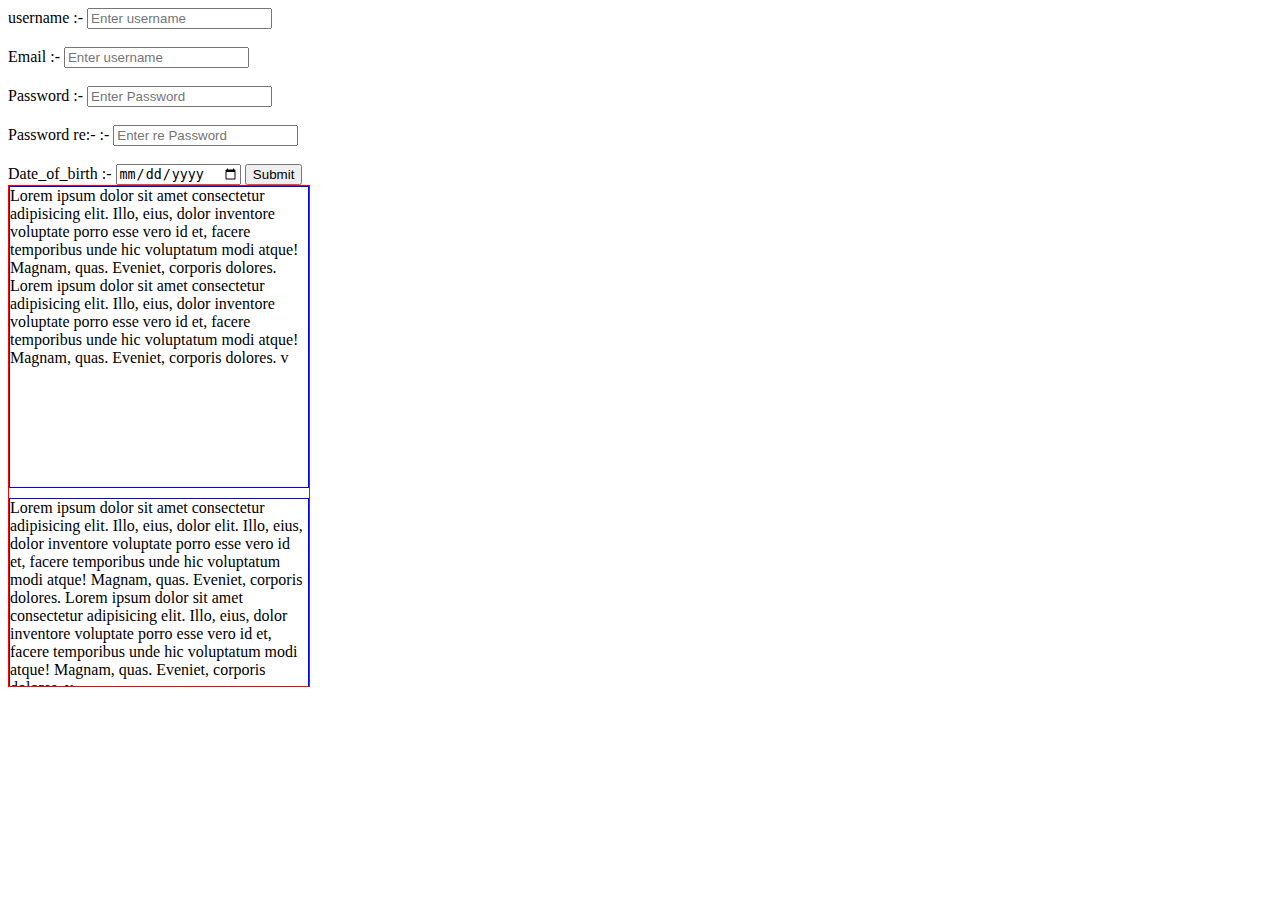
<file: FormsValidations/index.html>
<!DOCTYPE html>
<html lang="en">
  <head>
    <meta charset="UTF-8" />
    <meta name="viewport" content="width=device-width, initial-scale=1.0" />
    <title>RegisterPage</title>

    <script defer src="index.js"></script>

    <style>
      #scroll {
        overflow-y: scroll;
        display: grid;
        width: 300px;
        gap: 10px;
        height: 500px;
        border: 1px solid red;
      }


      #scroll>div{
          
        border: 1px solid blue;

        width:auto;
      

        height: 300px;

      }
    </style>
  </head>
  <body>
    <form action="">
      <label for="username">username :-</label>

      <input type="text" placeholder="Enter username" />
      <br />
      <br />

      <label for="email">Email :-</label>

      <input type="text" placeholder="Enter username" />
      <br />
      <br />

      <label for="Password">Password :-</label>

      <input type="password" placeholder="Enter Password" name="Password" />
      <br />
      <br />

      <label for="rePassword">Password re:- :-</label>

      <input
        type="password"
        placeholder="Enter re Password"
        name="rePassword"
      />

      <br />
      <br />
      <label for="Data_of_birth">Date_of_birth :-</label>

      <input
        type="date"
        placeholder="Enter the Data_of_birth"
        name="username"
      />

      <input type="submit" />
    </form>

    <div id="scroll">
     <div> Lorem ipsum dolor sit amet consectetur adipisicing elit. Illo, eius, dolor
      inventore voluptate porro esse vero id et, facere temporibus unde hic
      voluptatum modi atque! Magnam, quas. Eveniet, corporis dolores.
      Lorem ipsum dolor sit amet consectetur adipisicing elit. Illo, eius, dolor
      inventore voluptate porro esse vero id et, facere temporibus unde hic
      voluptatum modi atque! Magnam, quas. Eveniet, corporis dolores.
      
      v
    </div>


    <div> Lorem ipsum dolor sit amet consectetur adipisicing elit. Illo, eius, dolor
        elit. Illo, eius, dolor
        inventore voluptate porro esse vero id et, facere temporibus unde hic
        voluptatum modi atque! Magnam, quas. Eveniet, corporis dolores.
        Lorem ipsum dolor sit amet consectetur adipisicing elit. Illo, eius, dolor
        inventore voluptate porro esse vero id et, facere temporibus unde hic
        voluptatum modi atque! Magnam, quas. Eveniet, corporis dolores.
        v
      </div>

      <div> Lorem ipsum dolor sit amet consectetur adipisicing elit. Illo, eius, dolor
        inventore voluptate porro esse vero id et, facere temporibus unde hic
        dolor
        inventore voluptate porro esse vero id et, facere temporibus unde hic
        voluptatum modi atque! Magnam, quas. Eveniet, corporis dolores.
        v
      </div>
    </div>
  </body>
</html>
</file>
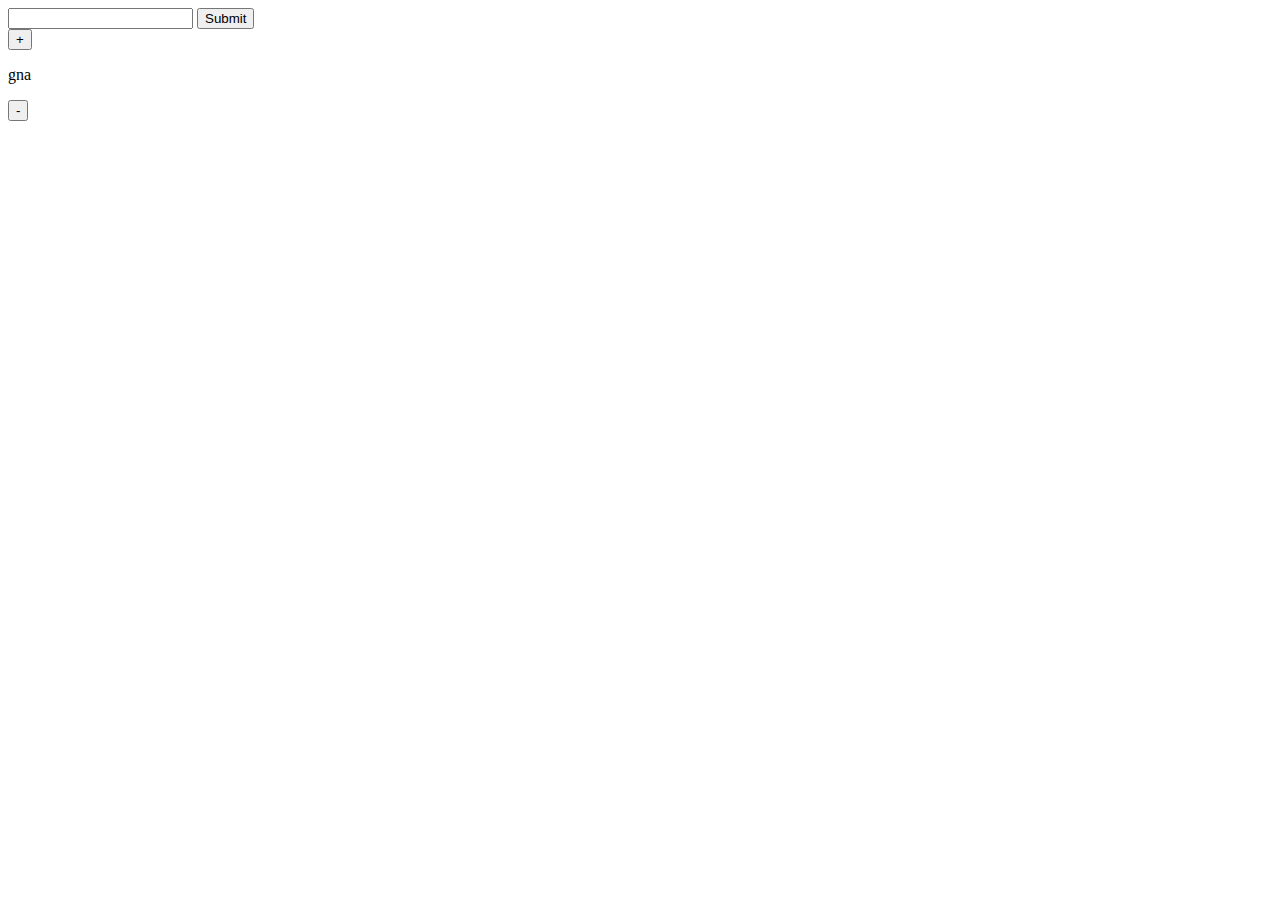
<file: opt/index.html>
<!DOCTYPE html>
<html lang="en">
<head>
    <meta charset="UTF-8">
    <meta name="viewport" content="width=device-width, initial-scale=1.0">
    <title>Document</title>

    <script src="index.js"></script>
</head>
<body>

    <form action="">

        <input type="text">

        <input type="submit" >
    </form>


    <button>+</button>
    <p id> gna</p>
    <button>-</button>


    
    
</body>
</html>
</file>
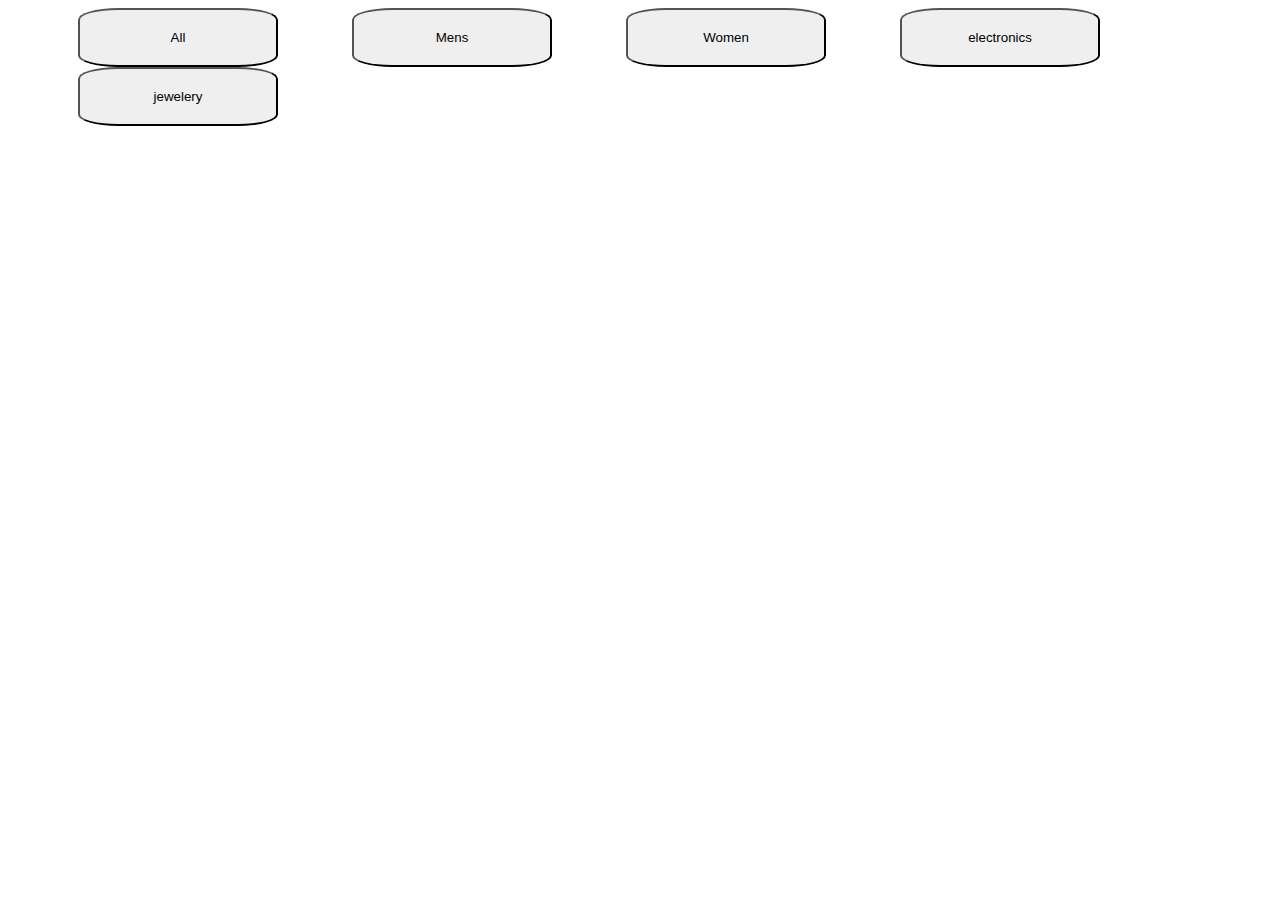
<file: DOM/project1.html>
<!DOCTYPE html>
<html lang="en">
<head>
    <meta charset="UTF-8">
    <meta name="viewport" content="width=device-width, initial-scale=1.0">
    <title>Document</title>
    <script defer src="./project1.js"></script>
    <style>

        #maindiv{
            display: grid;
            grid-template-columns: repeat(3,1fr);
            /* justify-items: center; */
            /* justify-content: center; */
            /* align-items: center; */
        }
        #maindiv>div{
            border: 5px solid black;

            justify-content:center;
            align-items: center;

            height: auto;
            border-radius: 20px;
        }

        button{
            padding: 20px;
            margin-left: 70px;
            border-radius: 20%;
            width: 200px;
        }
    </style>
</head>
<body id="body">
      
    <button id="all">All</button>
    <button id="men">Mens</button>
    <button id="women">Women</button>
    <button id="ele">electronics</button>
    <button id="jewe">jewelery</button>


    <div id="maindiv">
      
    </div>
</body>
</html>
</file>
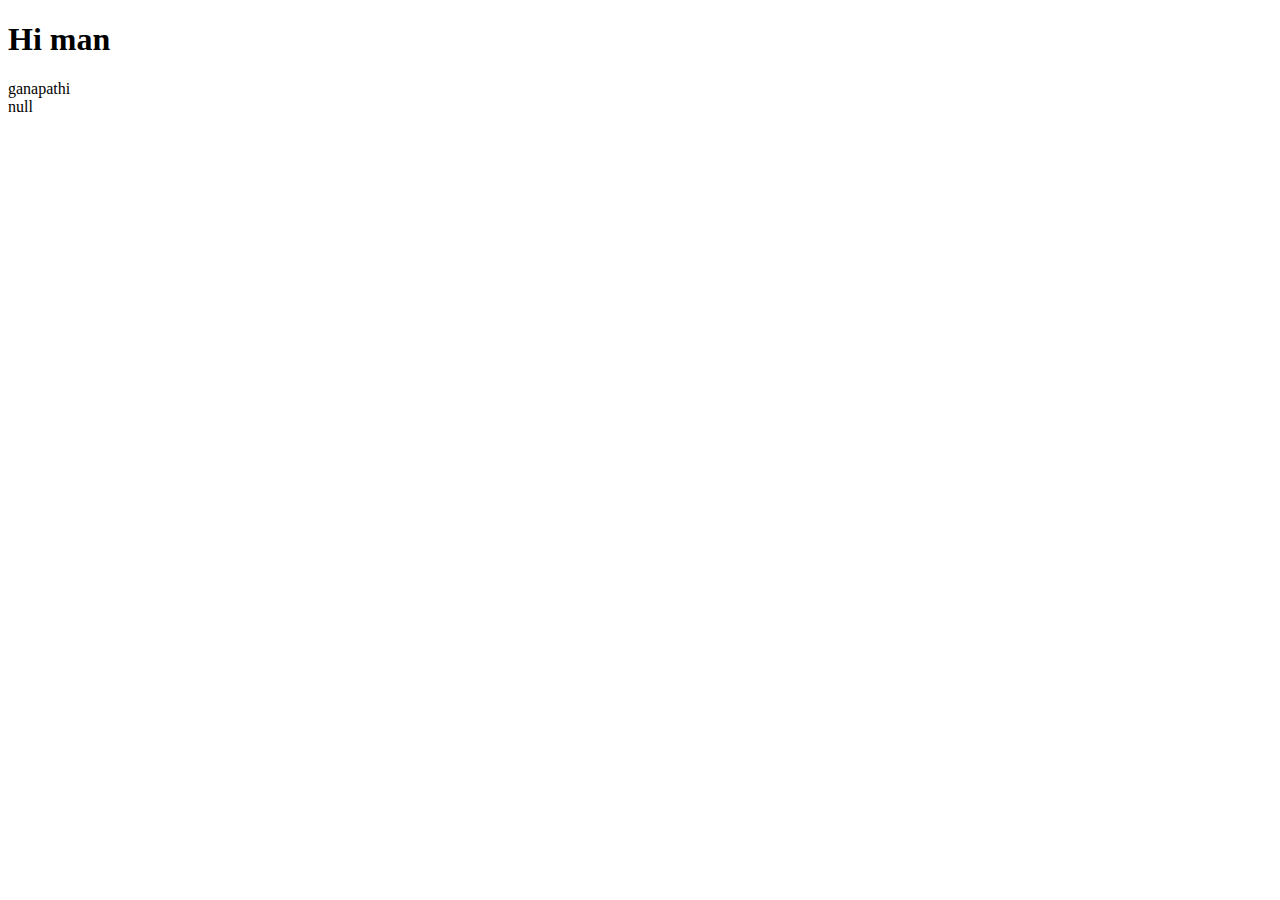
<file: problemSloving/insex.html>
<!DOCTYPE html>
<html lang="en">
<head>
    <meta charset="UTF-8">
    <meta name="viewport" content="width=device-width, initial-scale=1.0">
    <title>Document</title>

    <script defer src="index.js"></script>
</head>
<body>
    <h1>Hi man</h1>


    <script>

        document.write("ganapathi","<br>")
        

        let d=prompt()
  
        let e=document.write(d)
    </script>

</body>
</html>
</file>
